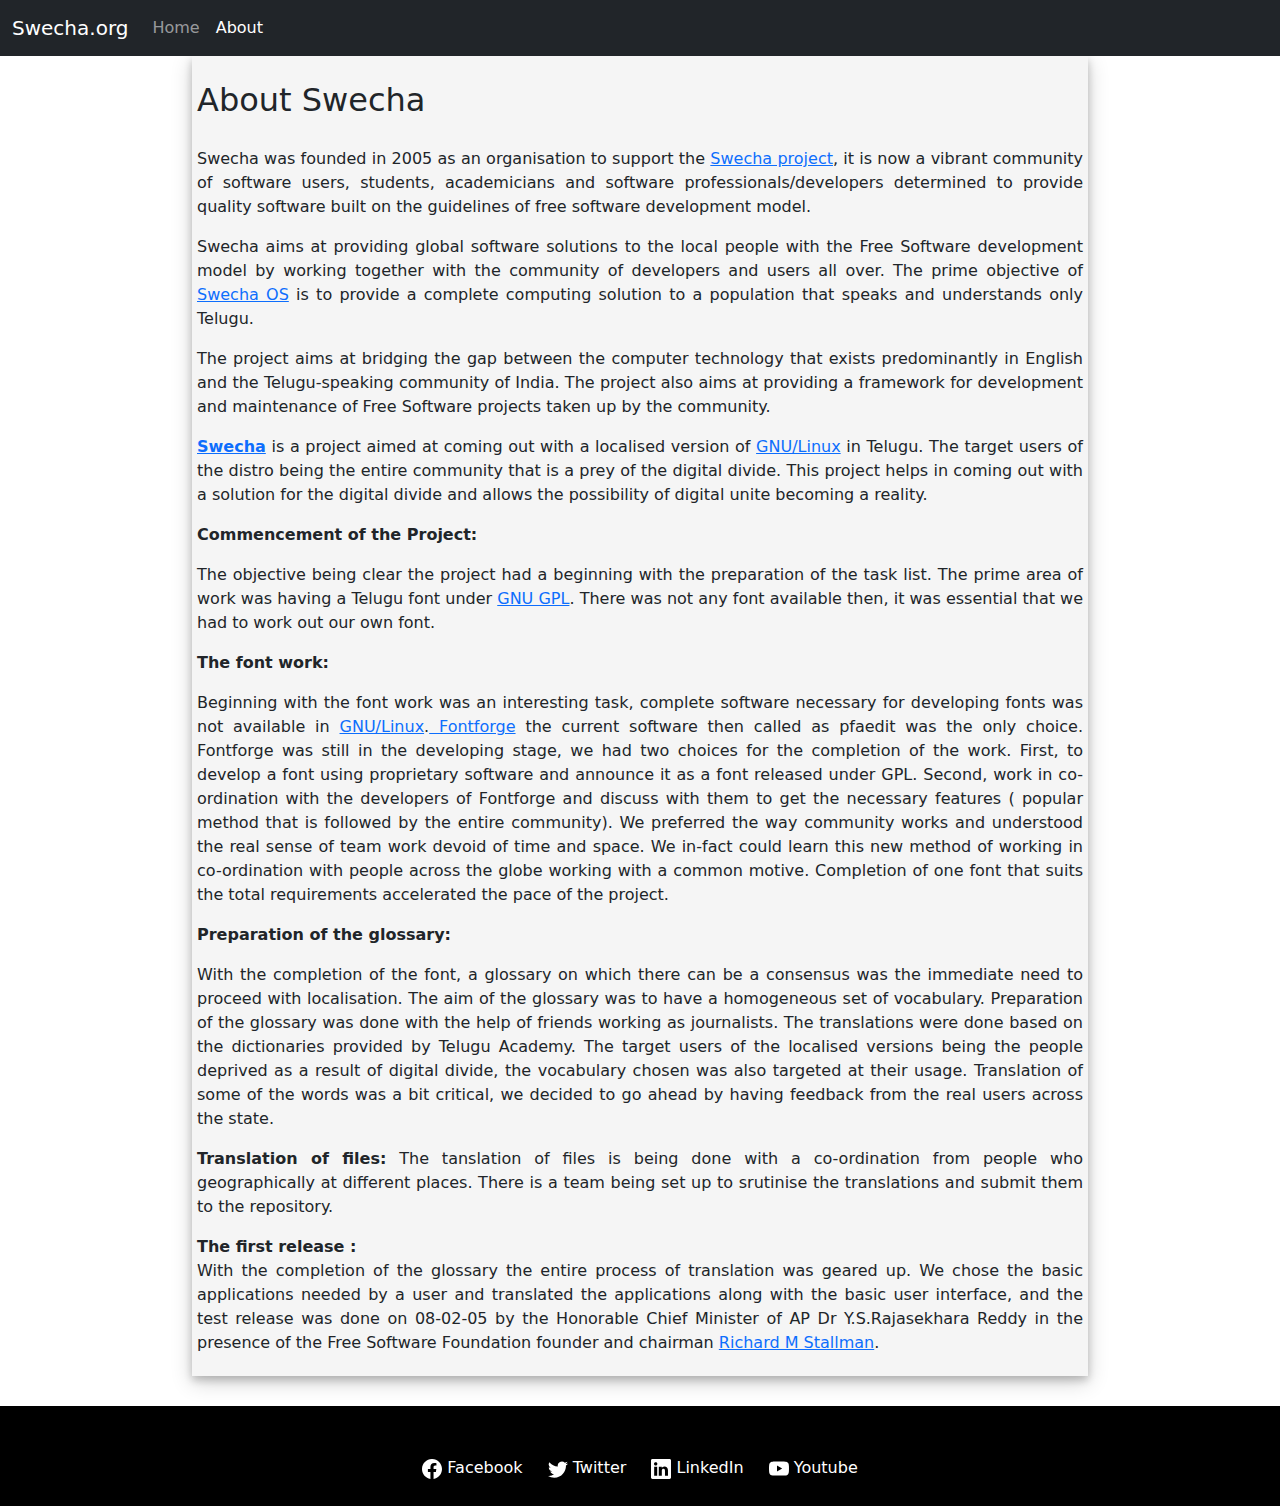
<file: about.html>
<!DOCTYPE html>
<html lang="en">

<head>
    <meta charset="UTF-8">
    <meta http-equiv="X-UA-Compatible" content="IE=edge">
    <meta name="viewport" content="width=device-width, initial-scale=1.0">
    <title>Swech Glug</title>
    <link rel="stylesheet" href="style.css">
    <link rel="stylesheet" href="https://cdn.jsdelivr.net/npm/bootstrap@5.3.0-alpha1/dist/css/bootstrap.min.css">
    <script src="https://cdn.jsdelivr.net/npm/bootstrap@5.3.0-alpha1/dist/js/bootstrap.bundle.min.js"></script>
</head>

<body>

    <nav class="n navbar navbar-expand-lg bg-dark" data-bs-theme="dark">
        <div class="container-fluid">
            <a class="navbar-brand" href="#">Swecha.org</a>
            <button class="navbar-toggler" type="button" data-bs-toggle="collapse"
                data-bs-target="#navbarSupportedContent" aria-controls="navbarSupportedContent" aria-expanded="false"
                aria-label="Toggle navigation">
                <span class="navbar-toggler-icon"></span>
            </button>
            <div class="collapse navbar-collapse" id="navbarSupportedContent">
                <ul class="navbar-nav me-auto mb-2 mb-lg-0">
                    <li class="nav-item">
                        <a class="nav-link" aria-current="page" href="/">Home</a>
                    </li>
                    <li class="nav-item">
                        <a class="nav-link active" href="/about.html">About</a>
                    </li>
                </ul>
            </div>
        </div>
    </nav>


    <center>
        <div class="about" align="left">
            <h2>About Swecha</h2>
            <p>Swecha was founded in 2005 as an organisation to support the <a
                    href="https://swecha.org/content/swecha-project" target="_self" title="Swecha Project">Swecha
                    project</a>, it is now a vibrant community of software users, students, academicians and software
                professionals/developers determined to provide quality software built on the guidelines of free software
                development model. </p>
            <p>Swecha aims at providing global software solutions to the local people with the Free Software development
                model by working together with the community of developers and users all over. The prime objective of <a
                    href="https://swecha.org/content/swecha-project" target="_self" title="Swecha Project">Swecha OS</a>
                is to provide a complete computing solution to a population that speaks and understands only Telugu.
            </p>
            <p>The project aims at bridging the gap between the computer technology that exists predominantly in English
                and the Telugu-speaking community of India. The project also aims at providing a framework for
                development and maintenance of Free Software projects taken up by the community.</p>
            <div class="content">
                <p><a href="https://www.swecha.org/"><strong>Swecha</strong></a> is a project aimed at coming out with a
                    localised version of <a href="http://www.gnu.org.in/">GNU/Linux</a> in Telugu. The target users of
                    the distro being the entire community that is a prey of the digital divide. This project helps in
                    coming out with a solution for the digital divide and allows the possibility of digital unite
                    becoming a reality.</p>
                <p><strong>Commencement of the Project:</strong></p>
                <p>The objective being clear the project had a beginning with the preparation of the task list. The
                    prime area of work was having a Telugu font under <a href="http://www.gnu.org/copyleft/gpl.html">GNU
                        GPL</a>. There was not any font available then, it was essential that we had to work out our own
                    font.</p>
                <p><strong>The font work:</strong></p>
                <p>Beginning with the font work was an interesting task, complete software necessary for developing
                    fonts was not available in <a href="http://www.gnu.org.in/">GNU/Linux</a>.<a
                        href="http://fontforge.sourceforge.net/"> Fontforge</a> the current software then called as
                    pfaedit was the only choice. Fontforge was still in the developing stage, we had two choices for the
                    completion of the work. First, to develop a font using proprietary software and announce it as a
                    font released under GPL. Second, work in co-ordination with the developers of Fontforge and discuss
                    with them to get the necessary features ( popular method that is followed by the entire community).
                    We preferred the way community works and understood the real sense of team work devoid of time and
                    space. We in-fact could learn this new method of working in co-ordination with people across the
                    globe working with a common motive. Completion of one font that suits the total requirements
                    accelerated the pace of the project.</p>
                <p><strong>Preparation of the glossary:</strong></p>
                <p>With the completion of the font, a glossary on which there can be a consensus was the immediate need
                    to proceed with localisation. The aim of the glossary was to have a homogeneous set of vocabulary.
                    Preparation of the glossary was done with the help of friends working as journalists. The
                    translations were done based on the dictionaries provided by Telugu Academy. The target users of the
                    localised versions being the people deprived as a result of digital divide, the vocabulary chosen
                    was also targeted at their usage. Translation of some of the words was a bit critical, we decided to
                    go ahead by having feedback from the real users across the state.</p>
                <p><strong>Translation of files:</strong> The tanslation of files is being done with a co-ordination
                    from people who geographically at different places. There is a team being set up to srutinise the
                    translations and submit them to the repository.</p>
                <p><strong>The first release :</strong><br> With the completion of the glossary the entire process of
                    translation was geared up. We chose the basic applications needed by a user and translated the
                    applications along with the basic user interface, and the test release was done on 08-02-05 by the
                    Honorable Chief Minister of AP Dr Y.S.Rajasekhara Reddy in the presence of the Free Software
                    Foundation founder and chairman <a href="http://www.stallman.org/">Richard M Stallman</a>.</p>
            </div>
        </div>
    </center>

    <footer>
        <center>
        <a href="https://www.facebook.com/swechafsmi"><svg xmlns="http://www.w3.org/2000/svg" width="20" height="20" fill="currentColor" class="bi bi-facebook" viewBox="0 0 16 16">
          <path d="M16 8.049c0-4.446-3.582-8.05-8-8.05C3.58 0-.002 3.603-.002 8.05c0 4.017 2.926 7.347 6.75 7.951v-5.625h-2.03V8.05H6.75V6.275c0-2.017 1.195-3.131 3.022-3.131.876 0 1.791.157 1.791.157v1.98h-1.009c-.993 0-1.303.621-1.303 1.258v1.51h2.218l-.354 2.326H9.25V16c3.824-.604 6.75-3.934 6.75-7.951z"/>
        </svg>  Facebook</a>
        <a href="https://twitter.com/swechafsmi"><svg xmlns="http://www.w3.org/2000/svg" width="20" height="20" fill="currentColor" class="bi bi-twitter" viewBox="0 0 16 16">
          <path d="M5.026 15c6.038 0 9.341-5.003 9.341-9.334 0-.14 0-.282-.006-.422A6.685 6.685 0 0 0 16 3.542a6.658 6.658 0 0 1-1.889.518 3.301 3.301 0 0 0 1.447-1.817 6.533 6.533 0 0 1-2.087.793A3.286 3.286 0 0 0 7.875 6.03a9.325 9.325 0 0 1-6.767-3.429 3.289 3.289 0 0 0 1.018 4.382A3.323 3.323 0 0 1 .64 6.575v.045a3.288 3.288 0 0 0 2.632 3.218 3.203 3.203 0 0 1-.865.115 3.23 3.23 0 0 1-.614-.057 3.283 3.283 0 0 0 3.067 2.277A6.588 6.588 0 0 1 .78 13.58a6.32 6.32 0 0 1-.78-.045A9.344 9.344 0 0 0 5.026 15z"/>
        </svg>  Twitter</a>
        <a href="http://www.linkedin.com/company/swechafsmi"><svg xmlns="http://www.w3.org/2000/svg" width="20" height="20" fill="currentColor" class="bi bi-linkedin" viewBox="0 0 16 16">
          <path d="M0 1.146C0 .513.526 0 1.175 0h13.65C15.474 0 16 .513 16 1.146v13.708c0 .633-.526 1.146-1.175 1.146H1.175C.526 16 0 15.487 0 14.854V1.146zm4.943 12.248V6.169H2.542v7.225h2.401zm-1.2-8.212c.837 0 1.358-.554 1.358-1.248-.015-.709-.52-1.248-1.342-1.248-.822 0-1.359.54-1.359 1.248 0 .694.521 1.248 1.327 1.248h.016zm4.908 8.212V9.359c0-.216.016-.432.08-.586.173-.431.568-.878 1.232-.878.869 0 1.216.662 1.216 1.634v3.865h2.401V9.25c0-2.22-1.184-3.252-2.764-3.252-1.274 0-1.845.7-2.165 1.193v.025h-.016a5.54 5.54 0 0 1 .016-.025V6.169h-2.4c.03.678 0 7.225 0 7.225h2.4z"/>
        </svg>  LinkedIn</a>
        <a href="https://www.youtube.com/user/swechafsmi"><svg xmlns="http://www.w3.org/2000/svg" width="20" height="20" fill="currentColor" class="bi bi-youtube" viewBox="0 0 16 16">
          <path d="M8.051 1.999h.089c.822.003 4.987.033 6.11.335a2.01 2.01 0 0 1 1.415 1.42c.101.38.172.883.22 1.402l.01.104.022.26.008.104c.065.914.073 1.77.074 1.957v.075c-.001.194-.01 1.108-.082 2.06l-.008.105-.009.104c-.05.572-.124 1.14-.235 1.558a2.007 2.007 0 0 1-1.415 1.42c-1.16.312-5.569.334-6.18.335h-.142c-.309 0-1.587-.006-2.927-.052l-.17-.006-.087-.004-.171-.007-.171-.007c-1.11-.049-2.167-.128-2.654-.26a2.007 2.007 0 0 1-1.415-1.419c-.111-.417-.185-.986-.235-1.558L.09 9.82l-.008-.104A31.4 31.4 0 0 1 0 7.68v-.123c.002-.215.01-.958.064-1.778l.007-.103.003-.052.008-.104.022-.26.01-.104c.048-.519.119-1.023.22-1.402a2.007 2.007 0 0 1 1.415-1.42c.487-.13 1.544-.21 2.654-.26l.17-.007.172-.006.086-.003.171-.007A99.788 99.788 0 0 1 7.858 2h.193zM6.4 5.209v4.818l4.157-2.408L6.4 5.209z"/>
        </svg>  Youtube</a>
        </center>
      </footer>

</body>

</html>
</file>
<file: style.css>
.n{
    position: sticky;
}
.events {
    margin: 30px;
  }

  .cart {
    background-color: whitesmoke;
    background-repeat: no-repeat;
    background-size: contain;
    height: fit-content;
    width: 1816px;
    margin: 20px;
    border: solid 2px rgb(121, 112, 112);
    display: flex;
    flex-direction: row;
    /* box-shadow: 0px 10px 5px 0 rgba(0,0,0,0.2) 0px 10px 5px 0 rgba(0,0,0,0.6) ; */
  }

  .cart:hover {
    box-shadow: 0 4px 8px 0 rgba(0, 0, 0, 0.2), 0 6px 20px 0 rgba(0, 0, 0, 0.19);
  }

  .cart img {
    display: inline-block;
    height: 300px;
    width: 500px;
  }

  .cart span {
    padding: 20px;
  }

  .member {
    text-align: center;
    background-color: whitesmoke;
    border: 3px solid rgb(121, 112, 112);
    position: relative;
    margin: 5px;
    padding: 10px;
    top: 2px;
  }

  .member img {
    border-radius: 50%;
  }

  .member:hover {
    top: -2px;
  }

  footer{
    margin-top: 30px;
    width: 100%;
    height: 100px;
    background-color: black;
  }
  footer a{
    position: relative;
    top:50px;
    padding: 10px;
    margin: 1opx;
    text-decoration: none;
    color: white;
  }

/* For about page */
.about {
    width: 70vw;
    text-align: justify;
    background-color: whitesmoke;
    padding: 5px;
    box-shadow: 0 4px 8px 0 rgba(0, 0, 0, 0.2), 0 6px 20px 0 rgba(0, 0, 0, 0.19);
}

.about h2 {
    padding: 20px 0px;
}
</file>
